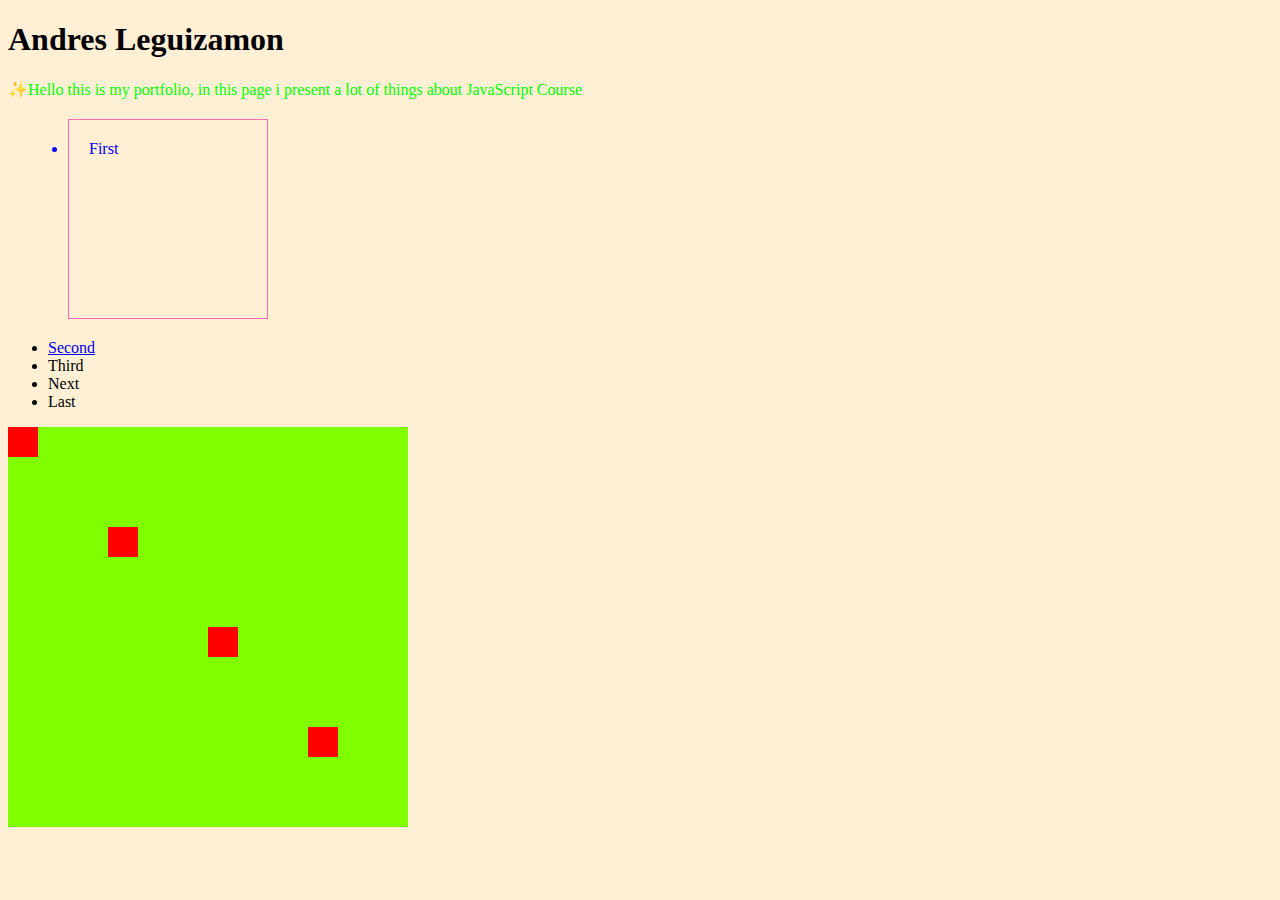
<file: Main/Test1.html>
<!DOCTYPE html>
<html lang="en">
<head>
    <meta charset="UTF-8">
    <meta http-equiv="X-UA-Compatible" content="IE=edge">
    <meta name="viewport" content="width=device-width, initial-scale=1.0">
    <link rel="stylesheet" href="/style/styles.css">
    <title>Santiago</title>
</head>
<body>
    <h1>Andres Leguizamon</h1>
    <p>Hello this is my portfolio, in this page i present  a lot of things about JavaScript Course</p>
    <div>
        <ul>
            <li class="titulo">First</li>
            <li><a href="/semantic.html" target="_blank">Second</a> </li>
            <li>Third</li>
            <li>Next</li>
            <li>Last</li>
        </ul>
    </div>
    <div  class="container"> 
        <div class="item"></div>
        <div class="item"></div>
        <div class="item"></div>
        <div class="item"></div>
    </div>
</body>
</html>
</file>
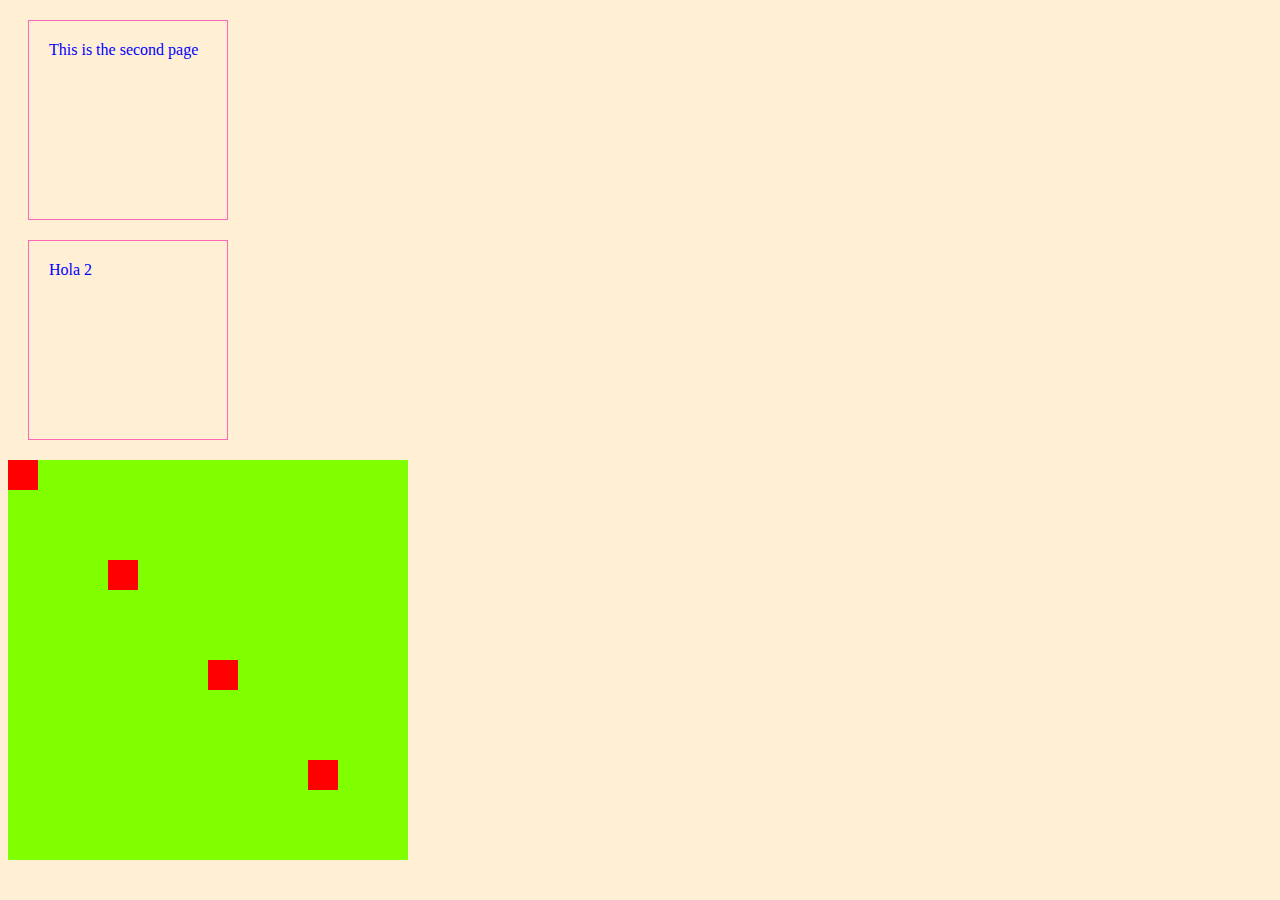
<file: Main/Test2.html>
<!DOCTYPE html>
<html lang="en">
<head>
    <meta charset="UTF-8">
    <meta http-equiv="X-UA-Compatible" content="IE=edge">
    <meta name="viewport" content="width=device-width, initial-scale=1.0">
    <link rel="stylesheet" href="/style/styles.css">
    <title>Second page</title>
</head>
<body>
    <header class="titulo">
        This is the second page
    </header>
    <div class="titulo"> Hola 2</div>
    <div  class="container"> 
        <div class="item"></div>
        <div class="item"></div>
        <div class="item"></div>
        <div class="item"></div>
    </div>
    <footer></footer>
</body>
</html>
</file>
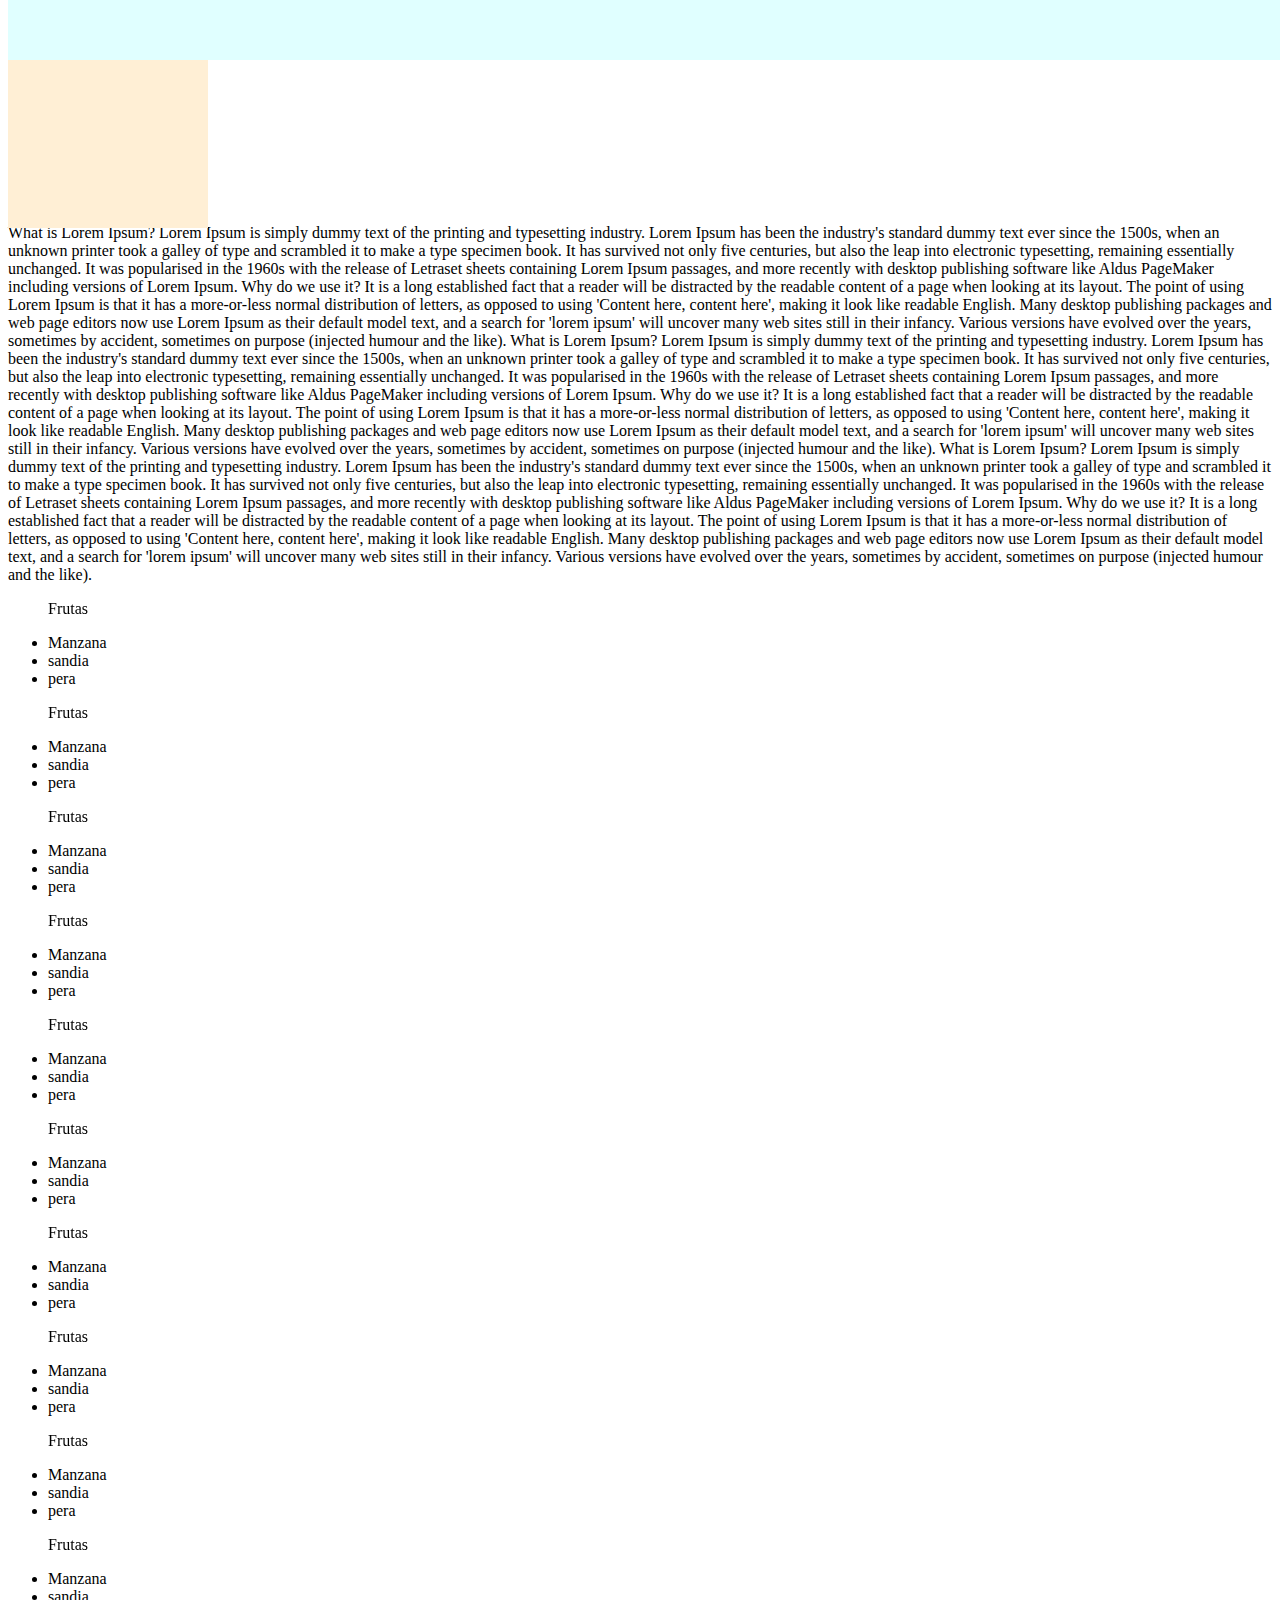
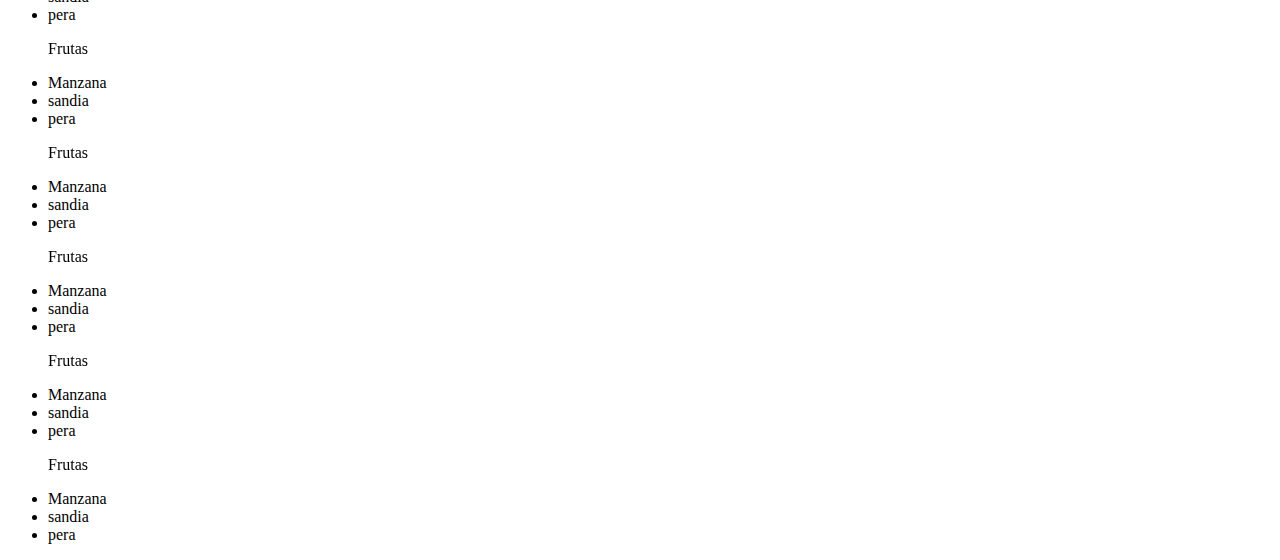
<file: Main/Test3.html>
<!DOCTYPE html>
<html lang="en">
<head>
    <meta charset="UTF-8">
    <meta http-equiv="X-UA-Compatible" content="IE=edge">
    <meta name="viewport" content="width=device-width, initial-scale=1.0">
    <title>Document</title>
    <style>
        .container{
            width: 200px;
            height: 200px;
            background:papayawhip;
            position: relative;
            top: 20px;
        }
        .item{
            width: 20px;
            height: 20px;
            background:hotpink;
            position: absolute;
            right: 0;
        }
        nav{
            width: 100%;
            height: 60px;
            background: lightcyan;
            position: fixed;
            top: 0;
            z-index: 1;
        }
        ul p{
            position: sticky;
            top: 0;
            z-index: 2;
        }
    </style>
</head>
<body>
    <nav> </nav>
    <div class="container">
        <div class="item"></div>
    </div>
    
    <p>
        What is Lorem Ipsum?
        
        Lorem Ipsum is simply dummy text of the printing and typesetting industry. Lorem Ipsum has been the industry's standard dummy text ever since the 1500s, when an unknown printer took a galley of type and scrambled it to make a type specimen book. It has survived not only five centuries, but also the leap into electronic typesetting, remaining essentially unchanged. It was popularised in the 1960s with the release of Letraset sheets containing Lorem Ipsum passages, and more recently with desktop publishing software like Aldus PageMaker including versions of Lorem Ipsum.
        Why do we use it?
        
        It is a long established fact that a reader will be distracted by the readable content of a page when looking at its layout. The point of using Lorem Ipsum is that it has a more-or-less normal distribution of letters, as opposed to using 'Content here, content here', making it look like readable English. Many desktop publishing packages and web page editors now use Lorem Ipsum as their default model text, and a search for 'lorem ipsum' will uncover many web sites still in their infancy. Various versions have evolved over the years, sometimes by accident, sometimes on purpose (injected humour and the like).
        
What is Lorem Ipsum?

Lorem Ipsum is simply dummy text of the printing and typesetting industry. Lorem Ipsum has been the industry's standard dummy text ever since the 1500s, when an unknown printer took a galley of type and scrambled it to make a type specimen book. It has survived not only five centuries, but also the leap into electronic typesetting, remaining essentially unchanged. It was popularised in the 1960s with the release of Letraset sheets containing Lorem Ipsum passages, and more recently with desktop publishing software like Aldus PageMaker including versions of Lorem Ipsum.
Why do we use it?

It is a long established fact that a reader will be distracted by the readable content of a page when looking at its layout. The point of using Lorem Ipsum is that it has a more-or-less normal distribution of letters, as opposed to using 'Content here, content here', making it look like readable English. Many desktop publishing packages and web page editors now use Lorem Ipsum as their default model text, and a search for 'lorem ipsum' will uncover many web sites still in their infancy. Various versions have evolved over the years, sometimes by accident, sometimes on purpose (injected humour and the like).

What is Lorem Ipsum?

Lorem Ipsum is simply dummy text of the printing and typesetting industry. Lorem Ipsum has been the industry's standard dummy text ever since the 1500s, when an unknown printer took a galley of type and scrambled it to make a type specimen book. It has survived not only five centuries, but also the leap into electronic typesetting, remaining essentially unchanged. It was popularised in the 1960s with the release of Letraset sheets containing Lorem Ipsum passages, and more recently with desktop publishing software like Aldus PageMaker including versions of Lorem Ipsum.
Why do we use it?

It is a long established fact that a reader will be distracted by the readable content of a page when looking at its layout. The point of using Lorem Ipsum is that it has a more-or-less normal distribution of letters, as opposed to using 'Content here, content here', making it look like readable English. Many desktop publishing packages and web page editors now use Lorem Ipsum as their default model text, and a search for 'lorem ipsum' will uncover many web sites still in their infancy. Various versions have evolved over the years, sometimes by accident, sometimes on purpose (injected humour and the like).
    </p>
    <ul>
        <p>Frutas</p>
        <li>Manzana </li>
        <li>sandia</li>
        <li>pera</li>
    </ul>
    <ul>
        <p>Frutas</p>
        <li>Manzana </li>
        <li>sandia</li>
        <li>pera</li>
    </ul>
    <ul>
        <p>Frutas</p>
        <li>Manzana </li>
        <li>sandia</li>
        <li>pera</li>
    </ul>
    <ul>
        <p>Frutas</p>
        <li>Manzana </li>
        <li>sandia</li>
        <li>pera</li>
    </ul>
    <ul>
        <p>Frutas</p>
        <li>Manzana </li>
        <li>sandia</li>
        <li>pera</li>
    </ul>
    <ul>
        <p>Frutas</p>
        <li>Manzana </li>
        <li>sandia</li>
        <li>pera</li>
    </ul>
    <ul>
        <p>Frutas</p>
        <li>Manzana </li>
        <li>sandia</li>
        <li>pera</li>
    </ul>
    <ul>
        <p>Frutas</p>
        <li>Manzana </li>
        <li>sandia</li>
        <li>pera</li>
    </ul>
    <ul>
        <p>Frutas</p>
        <li>Manzana </li>
        <li>sandia</li>
        <li>pera</li>
    </ul>
    <ul>
        <p>Frutas</p>
        <li>Manzana </li>
        <li>sandia</li>
        <li>pera</li>
    </ul>
    <ul>
        <p>Frutas</p>
        <li>Manzana </li>
        <li>sandia</li>
        <li>pera</li>
    </ul>
    <ul>
        <p>Frutas</p>
        <li>Manzana </li>
        <li>sandia</li>
        <li>pera</li>
    </ul>
    <ul>
        <p>Frutas</p>
        <li>Manzana </li>
        <li>sandia</li>
        <li>pera</li>
    </ul>
    <ul>
        <p>Frutas</p>
        <li>Manzana </li>
        <li>sandia</li>
        <li>pera</li>
    </ul>
    <ul>
        <p>Frutas</p>
        <li>Manzana </li>
        <li>sandia</li>
        <li>pera</li>
    </ul>
</body>
</html>
</file>
<file: style/styles.css>
*{
    background: papayawhip;
}
div p{
    background: pink;
}
div + section{
    background: lawngreen;
}
div ~ p{
    background: lightsalmon;
}
.titulo{
    color: blue;
    width: 200px;
    height: 200px;
    padding: 20px;
    box-sizing: border-box;
    border: 1px solid hotpink;
    margin: 20px;
}
#titulo2{
    color: royalblue;
}
a[href=""]{
    color: slateblue;
}
p{
    color: lime;
}
p::first-letter{
    color: purple;
}
p::before {
    content: "✨";
}
p:hover::before {
    content: "💅";
}
p:hover {
    color: maroon;
}
div p:nth-child(2){
    color: mediumblue;
}
#platzi{
    color: red;
}
.master{
    color: royalblue;
}
.container2{
    display: flex;
    background: rgb(213, 255, 251);
    justify-content: center;
    /*align-items: center;*/
    height: 200px;
    flex-direction: column;
}
.item1{
     width: 30px;
     height: 30px;
     background: purple;   
}
.container2 .item1:nth-child(2n + 1){
background: darkblue;
}

.container{
    display: grid;
    width: 400px;
    height: 400px;
    background: chartreuse;
    grid-template-columns: 1fr 1fr 1fr 1fr;
    grid-template-rows: 1fr 1fr 1fr 1fr;
}
div .item{
    width: 30px;
    height: 30px;
    background: red;   
}
.container .item:nth-child(1){
    grid-column: 1 / 2;
}
.container .item:nth-child(2){
    grid-column: 2 / 3;
    grid-row: 2 / 3;
}
.container .item:nth-child(3){
    grid-column: 3 / 4;
    grid-row: 3 / 4;
}
.container .item:nth-child(4){
    grid-column: 4 / 5;
    grid-row: 4 / 5;
}
</file>
